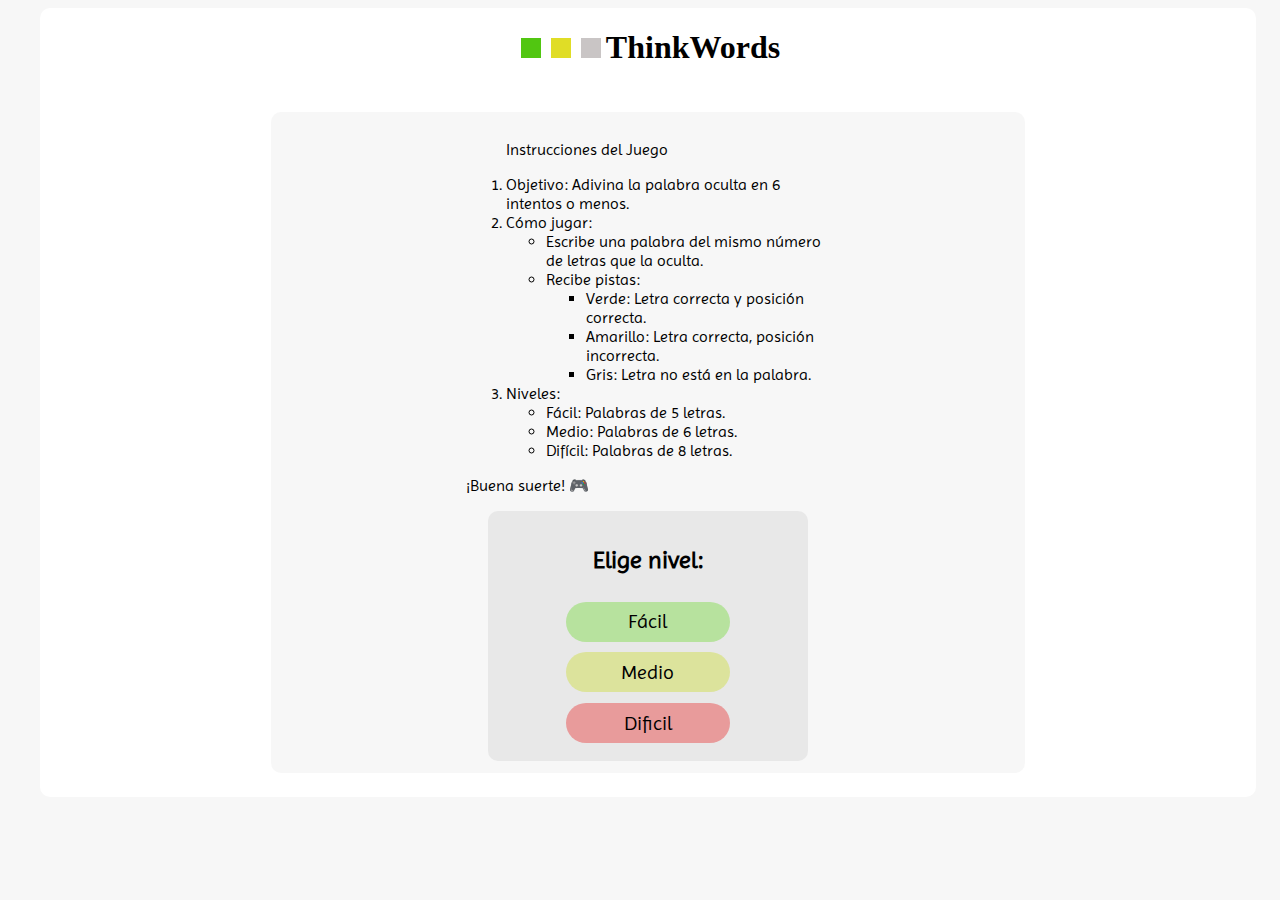
<file: ayerdi_gomez-cruzado_nora_DWEC03/html/inicio.html>
<!DOCTYPE html>
<html lang="en">
<head>
    <meta charset="UTF-8">
    <meta name="viewport" content="width=device-width, initial-scale=1.0">
    <link rel="stylesheet" href="../css/styles_inicio.css"/>
    <link href="https://fonts.googleapis.com/css2?family=Imprima&display=swap" rel="stylesheet">
    <script type="module" src = "../js/inicio.js"></script>
    <title>ThinkWords</title>
</head>
<body>
    <main>
       
        <header id="logo">
            <div></div>
            <div></div>
            <div></div>
            <h1>ThinkWords</h1>
        </header>

        <section id="cuerpo">
            <article>
                <ol>
                    <p>Instrucciones del Juego</p>
                    <li>Objetivo: Adivina la palabra oculta en 6 intentos o menos.</li>
                    <li>Cómo jugar:
                        <ul>
                            <li>Escribe una palabra del mismo número de letras que la oculta.</li>
                            <li>Recibe pistas:
                                <ul>
                                    <li>Verde: Letra correcta y posición correcta.</li>
                                    <li>Amarillo: Letra correcta, posición incorrecta.</li>
                                    <li>Gris: Letra no está en la palabra.</li>
                                </ul>
                            </li>
                        </ul>
                    </li>
                    <li>Niveles:
                        <ul>
                            <li>Fácil: Palabras de 5 letras.</li>
                            <li>Medio: Palabras de 6 letras.</li>
                            <li>Difícil: Palabras de 8 letras.</li>
                        </ul>
                    </li>
                </ol>

                <p>¡Buena suerte! 🎮</p>
            </article>

            <article id="niveles">
                <h2>Elige nivel:</h2>
                <a href="juego.html?nivel=facil">
                    <button id="facil" class="nivel">Fácil</button>
                </a>
                <a href="juego.html?nivel=medio">
                    <button id="medio" class="nivel">Medio</button>
                </a>
                <a href="juego.html?nivel=dificil">
                    <button id="dificil" class="nivel">Dificil</button>
                </a>
            </article>
         
         

        </section>
    </main>
</body>
</html>
</file>
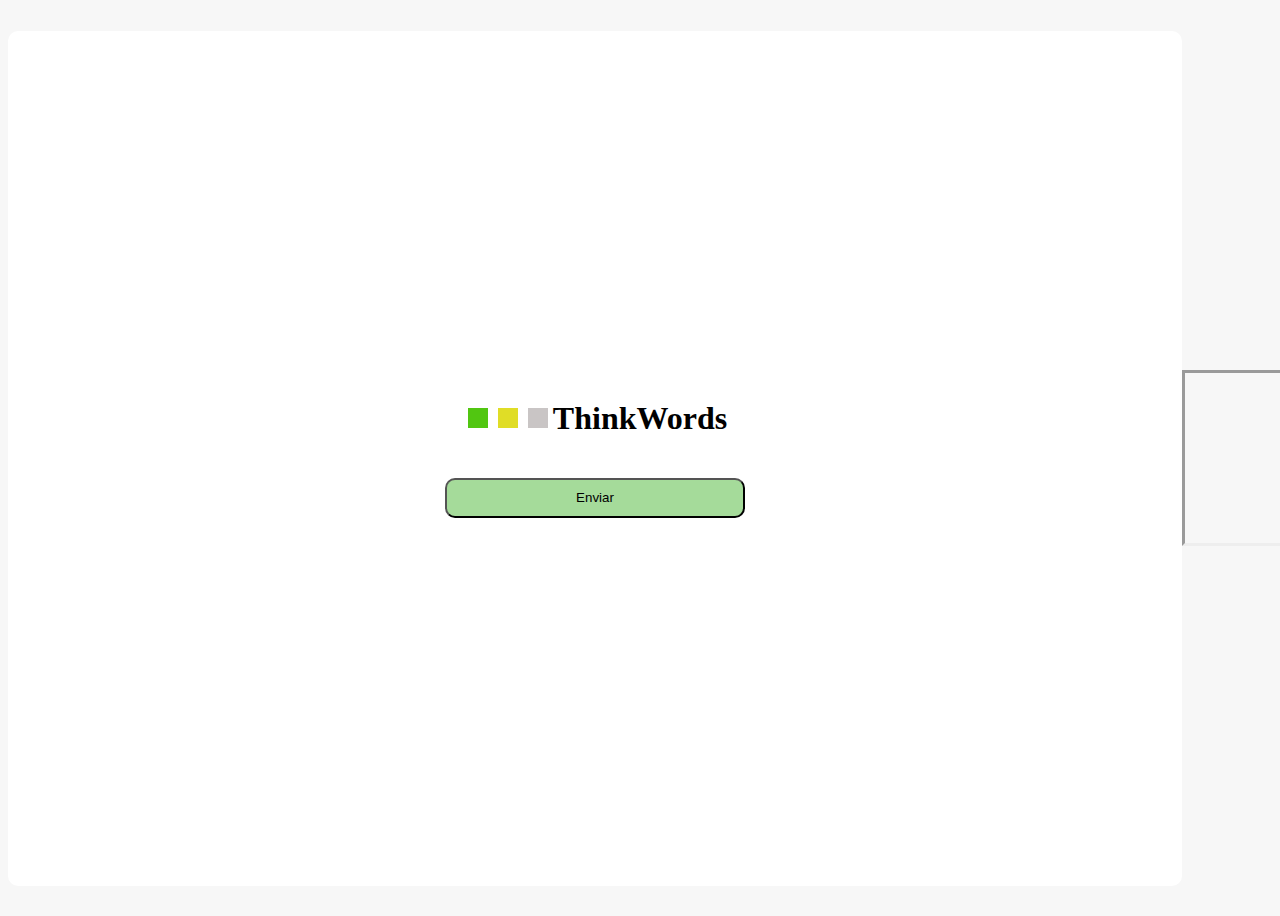
<file: ayerdi_gomez-cruzado_nora_DWEC03/html/juego.html>
<!DOCTYPE html>
<html lang="en">
<head>
    <meta charset="UTF-8">
    <meta name="viewport" content="width=device-width, initial-scale=1.0">
    <link rel="stylesheet" href="../css/styles_juego.css"/>
    <script type="module" src = "../js/juego.js"></script>
    <title>ThinkWords</title>
</head>
<body>
    <main id="contenedor">
        <header id="logo">
            <div></div>
            <div></div>
            <div></div>
            <h1>ThinkWords</h1>
        </header>
        <section id="juego">
            <div class="tablero"></div>       
            
            <button>Enviar</button>
            
        </section>        
    </main>

    <aside id="info">
        <h3 id="intentos"></h3>
        <h3 id="restantes"></h3>
        <h3 id="tiempo"></h3>
    
    </aside>
</body>
</html>
</file>
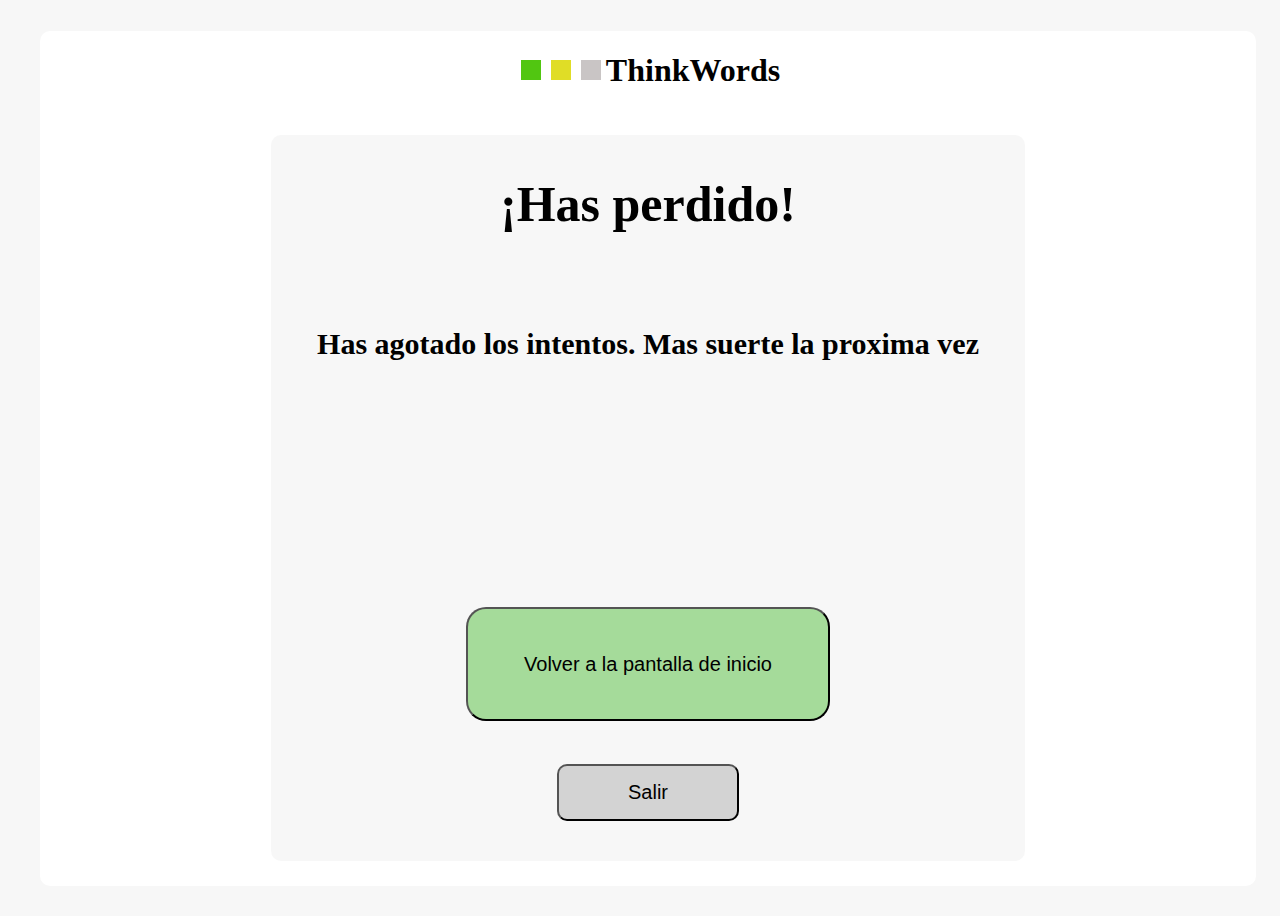
<file: ayerdi_gomez-cruzado_nora_DWEC03/html/resultados.html>
<!DOCTYPE html>
<html lang="en">
<head>
    <meta charset="UTF-8">
    <meta name="viewport" content="width=device-width, initial-scale=1.0">
    <link rel="stylesheet" href="../css/styles_resultados.css"/>
    <link href="https://fonts.googleapis.com/css2?family=Imprima&display=swap" rel="stylesheet">
    <script type="module" src = "../js/resultados.js"></script>
    <title>ThinkWords</title>
</head>
<body>
    <main id="contenedor">
       
        <header id="logo">
            <div></div>
            <div></div>
            <div></div>
            <h1>ThinkWords</h1>
        </header>

        <section id="cuerpo">
            <h1 id="resultado"></h1>

            <h2 id="intentos"></h2>
            <h2 id="tiempo"></h2>
            <a href="inicio.html">
                <button id="volver">Volver a la pantalla de inicio</button>
            </a>
            <a href="../index.html">
                <button id="salir">Salir</button>
            </a>
        </section>

    </main>
</body>
</html>
</file>
<file: ayerdi_gomez-cruzado_nora_DWEC03/css/styles_inicio.css>
/*-------------REPETIDO - QUITAR- --------------------*/

body{

    background: rgba(217, 217, 217, 0.2);
    display: flex;
    flex-direction: column;
    justify-content: center;
    align-items: center;
    height: 100%;
    width: 100%;

}

main{
    display: flex;
    flex-direction: column;
    justify-content: center;
    align-items: center;
    width: 95%;
    height: 95%;
    background: white; 
    border-radius: 10px;
    margin: 0 auto;
   
    
}

header{
    display: flex;
    align-items: center;
    justify-content: center;
    
}


header div{
    width: 20px;
    height: 20px; 
    margin: 5px;
     
}

header div:nth-of-type(1) {
    background: #51C611;
}
header div:nth-of-type(2) {
    background: #E0DD26;
}
header div:nth-of-type(3) {
    background: #C9C5C5;
}
/*--------------------------------------*/


section#cuerpo{
    display:flex;
    flex-direction: column;
    align-items: center;
    justify-content: center;
    width: 60%;
    height: 95%;
    border-radius: 10px;
    margin: 2%;
    padding: 1%;
    background: rgba(217, 217, 217, 0.2);
    
}

section article{
    width: 50%;
    font-family: 'Imprima', sans-serif;
}

article#niveles{
    background: rgba(217, 217, 217, 0.5);
    border-radius: 10px;
    display: flex; 
    flex-direction: column; 
    align-items: center;
    justify-content: center;
    padding: 2%;
    width: 40%;
}

article#niveles a{
    text-decoration: none;
    width: 80%;
    height: 100%;
    display: flex;
    justify-content: center; 
    align-items: center;
    padding: 1%;
}

article#niveles button{
    width: 70%;
    height: 40px;
    margin-top: 5px;
    font-family: 'Imprima', sans-serif;
    font-size: 20px;;
    display: flex;
    justify-content: center; 
    align-items: center; 
    border-radius: 20px;
    border:none;     
}

article#niveles a button#facil {
    background: #B7E29E;
}
article#niveles a button#medio {
    background: #DCE39C;
}
article#niveles a button#dificil {
    background: #E89B9B;
}
</file>
<file: ayerdi_gomez-cruzado_nora_DWEC03/css/styles_juego.css>
body{
    background: rgba(217, 217, 217, 0.2);
    display: flex;
    justify-content: center;
    align-items: center;
    height: 100vh;
    width: 100%;
}
/* se repite*/
header{
    display: flex;
    margin: 0 auto;
    align-items: center;
    justify-content: center;
    
}


header div{
    width: 20px;
    height: 20px; 
    margin: 5px;
     
}

header div:nth-of-type(1) {
    background: #51C611;
}
header div:nth-of-type(2) {
    background: #E0DD26;
}
header div:nth-of-type(3) {
    background: #C9C5C5;
}


main{
    display: flex;
    flex-direction: column;
    justify-content: center;
    align-items: center;
    width: 95%;
    height: 95%;
    background: white; 
    border-radius: 10px;
    margin: 0 auto;   
}

/*---------------------------*/


section#juego{
    display: flex; 
    flex-direction: column; 
    align-items: center;
    justify-content: center;
}

section#juego button{
    width: 300px;
    height: 40px;

    margin-top: 20px;
    margin-bottom: 20px;
    background: #A5DB9A;
    border-radius: 10px;   
 }

 section#juego button:disabled {
    background-color: grey;
    color: white;
    cursor: not-allowed;
}

 .tablero {
    display: grid;   
    gap: 10px;
}

.fila {
    display: flex;
    margin: 0 auto;
}
.cuadro {
    width: 50px;
    height: 50px;
    background: #D9D9D9;    
    display: flex;
    justify-content: center;
    align-items: center;
    font-size: 18px;
    text-align: center;
    color: black;
    margin: 5px;
}

.correcto {
    background-color: #51C611;    
}

.amarillo {
    background-color: #E0DD26;
}
.gris {
    background-color: #C9C5C5;
}

aside{
    border-style: inset;
    padding: 50px;
}

aside h3{
    margin-top: 70px;    
}
</file>
<file: ayerdi_gomez-cruzado_nora_DWEC03/css/styles_resultados.css>
/*------ SE REPITE -----------*/

body{
    background: rgba(217, 217, 217, 0.2);
    display: flex;
    flex-direction: column;
    justify-content: center;
    align-items: center;
    height: 100vh;
    width: 100%;
}

main{
    display: flex;
    flex-direction: column;
    justify-content: center;
    align-items: center;
    width: 95%;
    height: 95%;
    background: white; 
    border-radius: 10px;
    margin: 0 auto;   
}

header{
    display: flex;
    align-items: center;
    justify-content: center;   
}

header div{
    width: 20px;
    height: 20px; 
    background: red;
    margin: 5px;    
}

header div:nth-of-type(1) {
    background: #51C611;
}
header div:nth-of-type(2) {
    background: #E0DD26;
}
header div:nth-of-type(3) {
    background: #C9C5C5;
}

section#cuerpo{
    display:flex;
    flex-direction: column;
    align-items: center;
    justify-content: center;
    width: 60%;
    height: 95%;
    border-radius: 10px;
    margin: 2%;
    padding: 1%;
    background: rgba(217, 217, 217, 0.2);
}
/*-----------------------------------*/

section#cuerpo h1{
    width: 100%;
    height: 30%;
    display: flex;
    margin: 0 auto;
    align-items: center;
    justify-content: center;
    font-size: 50px;
}

section#cuerpo h2{
    width: 100%;
    height: 40%;
    display: flex;
    margin: 1%;
    align-items: center;
    justify-content: center;
    font-size: 30px;
}

#cuerpo a{
    text-decoration: none;
    width: 50%;
    height: 30%;
    margin-top: 2%;
    display: flex;
    justify-content: center; 
    align-items: center;
}

#volver{   
    width: 100%;
    height: 100%;
    display: flex;
    align-items: center;
    justify-content: center;
    font-size: 20px;
    background:#A5DB9A;
    border-radius: 20px;
}

#salir{   
    width: 50%;
    height: 50%;
    display: flex;
    align-items: center;
    justify-content: center;
    font-size: 20px;
    
    background:#D3D3D3;
    border-radius: 10px;
}
</file>
